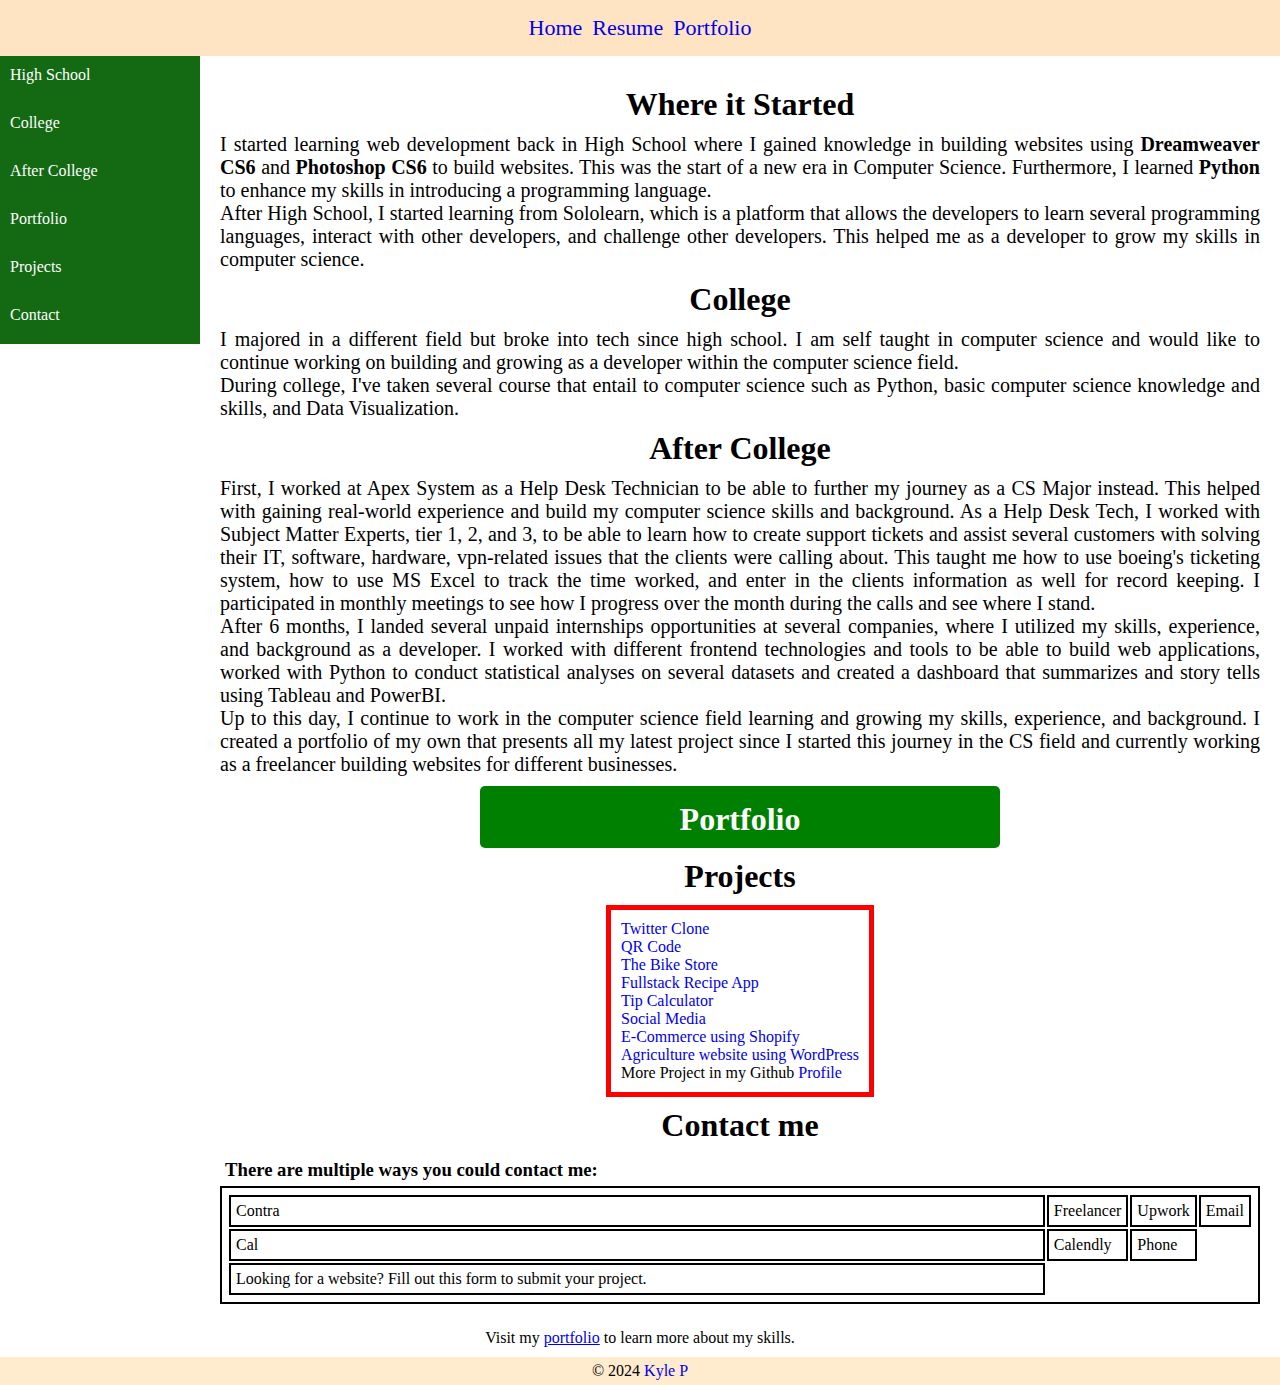
<file: portfolio.html>
<!DOCTYPE html>
<html lang="en">

<head>
    <meta charset="UTF-8">
    <meta name="viewport" content="width=device-width, initial-scale=1.0">
    <link rel="stylesheet" href="portfolio.css">
    <title>Kyle P: Project 2 - Portfolio</title>
</head>

<body>
    <nav id="main-nav">
        <ul>
            <li>
                <a href="index.html">
                    Home
                </a>
            </li>
            <li>
                <a href="resume.html">
                    Resume
                </a>
            </li>
            <li>
                <a href="portfolio.html">
                    Portfolio
                </a>
            </li>
        </ul>
    </nav>
    <main>
        <div class="container">
            <!-- Sidebar -->
            <div class="sidebar">
                <a href="#HS">High School</a>
                <a href="#college">College</a>
                <a href="#afterCollege">After College</a>
                <!-- <a href="#Jobs">Jobs</a> -->
                <a href="#portfolio">Portfolio</a>
                <a href="#projects">Projects</a>
                <a href="#contact">Contact</a>
            </div>

            <!-- Main Content -->
            <div class="content">
                <div id="HS">
                    <h1>Where it Started</h1>
                    <p>
                        I started learning web development back in High School where I gained knowledge in building
                        websites
                        using <strong>Dreamweaver CS6</strong> and <strong>Photoshop CS6</strong> to build websites.
                        This was the start of a new era in Computer Science. Furthermore, I learned
                        <strong>Python</strong>
                        to enhance my skills in introducing a programming language.
                    </p>
                    <p>
                        After High School, I started learning from Sololearn, which is a platform that allows the
                        developers
                        to learn several programming languages, interact with other developers, and challenge other
                        developers.
                        This helped me as a developer to grow my skills in computer science.
                    </p>
                </div>

                <div id="college">
                    <h1>College</h1>
                    <p>
                        I majored in a different field but broke into tech since high school. I am self taught in
                        computer science and would like to
                        continue working on building and growing as a developer within the computer science field.
                    </p>
                    <p>
                        During college, I've taken several course that entail to computer science such as Python,
                        basic computer science knowledge and skills, and Data Visualization.
                    </p>
                </div>

                <div id="afterCollege">
                    <h1>After College</h1>
                    <p>
                        First, I worked at Apex System as a Help Desk Technician to be able to further my journey as a
                        CS Major
                        instead.
                        This helped with gaining real-world experience and build my computer science skills and
                        background.
                        As a Help Desk Tech, I worked with Subject Matter Experts, tier 1, 2, and 3, to be able to learn
                        how to
                        create support tickets and
                        assist several customers with solving their IT, software, hardware, vpn-related issues that the
                        clients
                        were calling about.
                        This taught me how to use boeing's ticketing system, how to use MS Excel to track the time
                        worked, and
                        enter in the clients information as well for record keeping.
                        I participated in monthly meetings to see how I progress over the month during the calls and see
                        where I
                        stand.
                    </p>
                    <p>
                        After 6 months, I landed several unpaid internships opportunities at several companies, where I
                        utilized
                        my skills, experience, and background as a developer.
                        I worked with different frontend technologies and tools to be able to build web applications,
                        worked
                        with Python to conduct statistical analyses on several datasets and created a dashboard that
                        summarizes
                        and story tells using Tableau and PowerBI.
                    </p>
                    <p>
                        Up to this day, I continue to work in the computer science field learning and growing my skills,
                        experience, and background.
                        I created a portfolio of my own that presents all my latest project since I started this journey
                        in the
                        CS field and currently working as a freelancer building websites for different businesses.
                    </p>
                </div>

                <div id="portfolio">
                    <h1 class="port">
                        <a href="https://kylepprofile.vercel.app">
                            Portfolio
                        </a>
                    </h1>
                </div>

                <div id="projects">
                    <h1 class="projects">
                        Projects
                    </h1>
                    <div class="box">
                        <ul class="links">
                            <li><a href="https://twitterclone-project.vercel.app/">Twitter Clone</a></li>
                            <li><a href="https://theqrcode.vercel.app/">QR Code</a></li>
                            <li><a href="https://thebikestore.vercel.app/">The Bike Store</a></li>
                            <li><a href="https://recipe--page.vercel.app/">Fullstack Recipe App</a></li>
                            <li><a href="https://tip-calc12.vercel.app/">Tip Calculator</a></li>
                            <li><a href="https://sociallinkprofile.vercel.app/">Social Media</a></li>
                            <li><a href="https://">E-Commerce using Shopify</a></li>
                            <li><a href="https://">Agriculture website using WordPress</a></li>
                            <li>More Project in my Github <a href="https://github.com/Kyl67899">Profile</a></li>
                        </ul>
                    </div>
                </div>

                <div id="Contact">
                    <h1>Contact me</h1>
                    <h3>
                        There are multiple ways you could contact me:
                    </h3>
                    <div class="">
                        <table class="contact">
                            <tr>
                                <td>
                                    <a href="https://contra.com/kyleparsotan_aiasd94z">Contra</a>
                                </td>
                                <td>
                                    <a href="#">Freelancer</a>
                                </td>
                                <td>
                                    <a href="#">Upwork</a>
                                </td>
                                <td>
                                    <a href="mailto:shuttle876@gmail.com">Email</a>
                                </td>
                            </tr>
                            <tr>
                                <td>
                                    <a href="https://cal.com/swedev/15min">Cal</a>
                                </td>
                                <td>
                                    <a href="https://calendly.com/kyleparsotan/15min">Calendly</a>
                                </td>
                                <td>
                                    <a href="phoneto:+15167601266">Phone</a>
                                </td>
                            </tr>
                            <tr>
                                <td>
                                    <a href="">Looking for a website? Fill out this form to submit your project.</a>
                                </td>
                            </tr>
                        </table>
                    </div>

                </div>
            </div>
        </div>
        <div class="bottomNav">
            Visit my <a href="https://kylepprofile.vercel.app">portfolio</a> to learn more about my skills.
        </div>
    </main>
    <footer class="footer">
        &copy; 2024 <a href="https://github.com/Kyl67899/webDev_Project1">Kyle P</a>
    </footer>
</body>

</html>
</file>
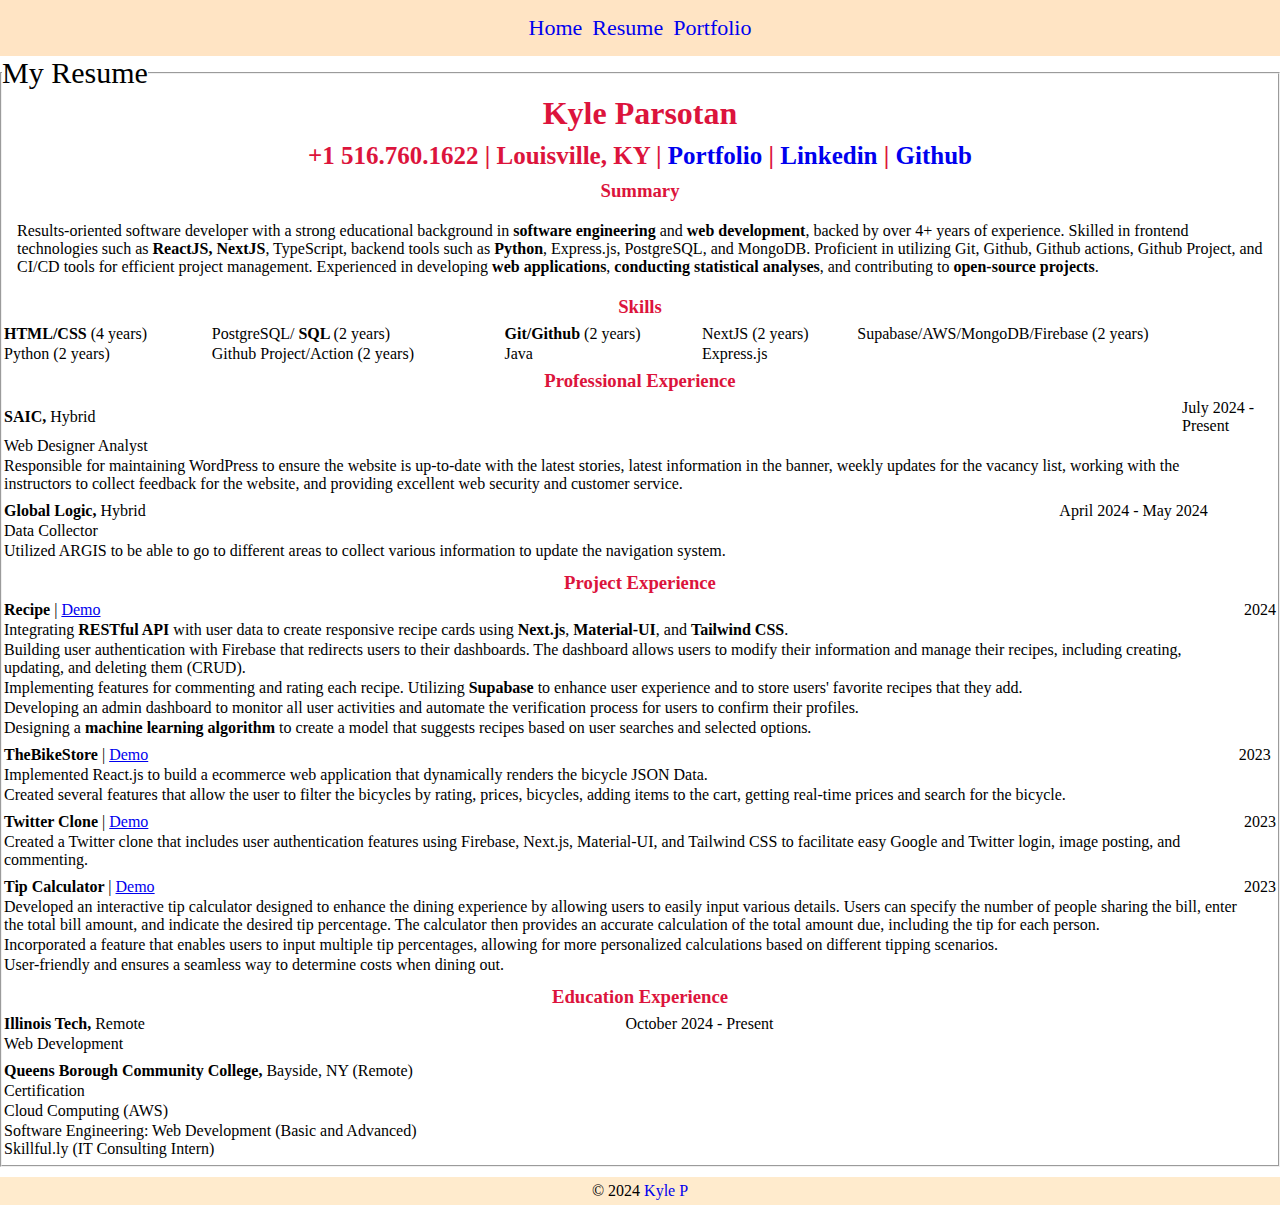
<file: resume.html>
<!DOCTYPE html>
<html lang="en">

<head>
    <meta charset="UTF-8">
    <meta name="viewport" content="width=device-width, initial-scale=1.0">
    <link rel="stylesheet" href="resume.css">
    <title>Kyle P: Project 2 - Resume</title>
</head>

<body>
    <nav id="main-nav">
        <ul>
            <li>
                <a href="index.html">
                    Home
                </a>
            </li>
            <li>
                <a href="resume.html">
                    Resume
                </a>
            </li>
            <li>
                <a href="portfolio.html">
                    Portfolio
                </a>
            </li>
        </ul>
    </nav>
    <main>
        <fieldset class="myinfo">
            <legend>
                My Resume
            </legend>
            <div class="summary">
                <div class="info">
                    <h1>
                        Kyle Parsotan
                    </h1>
                    <h4>
                        +1 516.760.1622 | Louisville, KY | <a href="https://kylepprofile.vercel.app">Portfolio</a>
                        | <a href="https://www.linkedin.com/in/kyle-parsotan">Linkedin</a> |
                        <a href="https://www.github/kyl67899">Github</a>
                    </h4>
                </div>
                <h3>
                    <strong>Summary</strong>
                </h3>
                <p class="para">
                    Results-oriented software developer with a strong educational background in <strong>software
                    engineering</strong> and <strong>web development</strong>,
                    backed by over 4+ years of experience. Skilled in frontend technologies such as <strong>ReactJS,
                    NextJS</strong>, TypeScript,
                    backend tools such as <strong>Python</strong>, Express.js, PostgreSQL, and MongoDB. Proficient in
                    utilizing Git, Github, Github actions,
                    Github Project, and CI/CD tools for efficient project management.
                    Experienced in developing <strong>web applications</strong>, <strong>conducting statistical
                        analyses</strong>, and contributing to <strong>open-source projects</strong>.
                </p>
            </div>
            <div class="skills">
                <h3>
                    <strong>Skills</strong>
                </h3>
                <table class="skills">
                    <tr class="center">
                        <td>
                            <strong>
                                HTML/CSS
                            </strong>
                            (4 years)
                        </td>
                        <td>
                            PostgreSQL/
                            <strong>
                                SQL
                            </strong>
                            (2 years)
                        </td>
                        <td>
                            <strong>
                                Git/Github
                            </strong>
                            (2 years)
                        </td>
                        <td>
                            NextJS (2 years)
                        </td>
                        <td>
                            Supabase/AWS/MongoDB/Firebase (2 years)
                        </td>
                    </tr>

                    <tr class="center">
                        <td>
                            Python (2 years)
                        </td>
                        <td>
                            Github Project/Action (2 years)
                        </td>
                        <td>
                            Java
                        </td>
                        <td>
                            Express.js
                        </td>
                    </tr>
                </table>
                <!-- <div>
                    Python (2 years)
                </div>
                <div>
                    Github Project/Action (2 years)
                </div>
                <div>
                    Java
                </div>
                <div>
                    Express.js
                </div> -->
            </div>
            <div class="expo">
                <h3>
                    Professional Experience
                </h3>
                <div class="">
                    <div class="">
                        <table class="experience">
                            <tr>
                                <td>
                                    <strong>
                                        SAIC,
                                    </strong>
                                    Hybrid
                                </td>
                                <td>
                                    July 2024 - Present
                                </td>
                            </tr>
                            <tr>
                                <td>
                                    Web Designer Analyst
                                </td>
                            </tr>
                            <tr>
                                <td>
                                    Responsible for maintaining WordPress to ensure the website is up-to-date with the
                                    latest stories, latest information in the banner, weekly updates for the vacancy
                                    list, working with the instructors to collect feedback for the website, and
                                    providing excellent web security and customer service.
                                </td>
                            </tr>
                        </table>
                        <table class="experience">
                            <tr>
                                <td>
                                    <strong>
                                        Global Logic,
                                    </strong>
                                    Hybrid
                                </td>
                                <td>
                                    April 2024 - May 2024
                                </td>
                            </tr>
                            <tr>
                                <td>
                                    Data Collector
                                </td>
                            </tr>
                            <tr>
                                <td>
                                    Utilized ARGIS to be able to go to different areas to collect various information to update the navigation system.
                                </td>
                            </tr>
                        </table>
                    </div>
                </div>

                <div class="">
                    <h3>
                        Project Experience
                    </h3>
                    <div class="">
                        <table class="project">
                            <tr>
                                <td>
                                    <strong>
                                        Recipe
                                    </strong> |
                                    <a href="https://recipe--page.vercel.app">
                                        Demo
                                    </a>
                                </td>
                                <td>
                                    2024
                                </td>
                                <!-- <td>
                                <a href="https://recipe--page.vercel.app">
                                    Link
                                </a>
                            </td>
                            <p>
                                2024
                            </p> -->
                            </tr>
                            <tr>
                                <td>
                                    Integrating <strong>RESTful API</strong> with user data to create responsive recipe
                                    cards using <strong>Next.js</strong>, <strong>Material-UI</strong>, and
                                    <strong>Tailwind CSS</strong>.
                                </td>
                            </tr>
                            <tr>
                                <td>
                                    Building user authentication with Firebase that redirects users to their dashboards.
                                    The dashboard allows users to modify their information and manage their recipes,
                                    including creating, updating, and deleting them (CRUD).
                                </td>
                            </tr>
                            <tr>
                                <td>
                                    Implementing features for commenting and rating each recipe.
                                    Utilizing <strong>Supabase</strong> to enhance user experience and to store users'
                                    favorite recipes that they add.
                                </td>
                            </tr>
                            <tr>
                                <td>
                                    Developing an admin dashboard to monitor all user activities and automate the
                                    verification process for users to confirm their profiles.
                                </td>
                            </tr>
                            <tr>
                                <td>
                                    Designing a <strong>machine learning algorithm</strong> to create a model that
                                    suggests recipes based on user searches and selected options.
                                </td>
                            </tr>
                        </table>

                        <table class="project">
                            <tr>
                                <td>
                                    <strong>
                                        TheBikeStore
                                    </strong> |
                                    <a href="https://thebikestore.vercel.app">
                                        Demo
                                    </a>
                                </td>
                                <td>
                                    2023
                                </td>
                            </tr>
                            <tr>
                                <td>
                                    Implemented React.js to build a ecommerce web application that 
                                    dynamically renders the bicycle JSON Data.
                                </td>
                            </tr>
                            <tr>
                                <td>
                                    Created several features that allow the user to filter the bicycles by rating,
                                    prices, bicycles, adding items to the cart, getting real-time prices and search for the bicycle.
                                </td>
                            </tr>
                        </table>

                        <table class="project">
                            <tr>
                                <td>
                                    <strong>
                                        Twitter Clone
                                    </strong> |
                                    <a href="https://twitterclone-project.vercel.app">
                                        Demo
                                    </a>
                                </td>
                                <td>
                                    2023
                                </td>
                            </tr>
                            <tr>
                                <td>
                                    Created a Twitter clone that includes user authentication features using Firebase, Next.js, Material-UI, 
                                    and Tailwind CSS to facilitate easy Google and Twitter login, image posting, and commenting.
                                </td>
                            </tr>
                        </table>

                        <table class="project">
                            <tr>
                                <td>
                                    <strong>
                                        Tip Calculator
                                    </strong> |
                                    <a href="https://tip-calc12.vercel.app">
                                        Demo
                                    </a>
                                </td>
                                <td>
                                    2023
                                </td>
                            </tr>
                            <tr>
                                <td>
                                    Developed an interactive tip calculator designed to enhance the dining experience by allowing users to easily input various details. Users can specify the number of people sharing the bill, 
                                    enter the total bill amount, and indicate the desired tip percentage. 
                                    The calculator then provides an accurate calculation of the total amount due, including the tip for each person.                               
                                </td>
                            </tr>
                            <tr>
                                <td>
                                    Incorporated a feature that enables users to input multiple tip percentages, allowing for more personalized calculations based on different tipping scenarios.
                                </td>
                            </tr>
                            <tr>
                                <td>
                                    User-friendly and ensures a seamless way to determine costs when dining out.
                                </td>
                            </tr>
                        </table>
                    </div>
                </div>
                <div class="edu">
                    <h3>
                        Education Experience
                    </h3>
                    <table class="edu">
                        <tr>
                            <td>
                                <strong>
                                    Illinois Tech,
                                </strong>
                                Remote
                            </td>
                            <td>
                                October 2024 - Present
                            </td>
                        </tr>
                        <tr>
                            <td>
                                <li>
                                    Web Development
                                </li>
                            </td>
                        </tr>
                    </table>
                    <div class="">
                        <table>
                            <tr>
                                <td>
                                    <strong>
                                        Queens Borough Community College,
                                    </strong>
                                    Bayside, NY (Remote)
                                </td>
                            </tr>
                            <tr>
                                <td>
                                    Certification
                                </td>
                            </tr>
                            <tr>
                                <td>
                                    <li>
                                        Cloud Computing (AWS)
                                    </li>
                                </td>
                            </tr>
                            <tr>
                                <td>
                                    <li>
                                        Software Engineering: Web Development (Basic and Advanced)
                                    </li>
                                    <li>
                                        Skillful.ly (IT Consulting Intern)
                                    </li>
                                </td>
                            </tr>
                        </table>
                    </div>
                </div>
        </fieldset>
    </main>
    <footer class="footer">
        &copy; 2024 <a href="https://kylepprofile.vercel.app">Kyle P</a>
    </footer>
</body>

</html>
</file>
<file: portfolio.css>
* {
  box-sizing: border-box;
  margin: 0;
  padding: 0;
}

html,
body {
  width: 100%;
  height: 100%;
}

#main-nav {
}

#main-nav ul {
  display: flex;
  justify-content: center;
  font-size: 22px;
  padding: 10px;
  background-color: bisque;
}

#main-nav ul li {
  list-style-type: none;
  padding: 5px;
}

#main-nav ul li a{
    text-decoration: none;
}

#main-nav a:hover{
    text-decoration: underline;
}

h1 {
  text-align: center;
  padding: 10px;
}

h3 {
  text-align: left;
  padding: 5px;
}

p {
  font-size: 20px;
}

/* bottom nav */
.bottomNav {
  margin-top: 5px;
  text-align: center;
}

body {
  margin: 0;
  padding: 0;
}

.container {
  display: flex;
}

.sidebar {
  width: 200px;
  /* height: 100vh; */
  background-color: #136a13;
  color: #fff;
  box-sizing: border-box;
  position: fixed;
}

.content {
  flex: 1;
  padding: 20px;
  box-sizing: border-box;
  margin-left: 200px;
  text-align: justify;
}

.sidebar a {
  display: block;
  color: #fff;
  text-decoration: none;
  padding: 10px;
  margin-bottom: 10px;
  transition: background-color 0.3s;
}

/* Change background color on hover */
.sidebar a:hover {
  background-color: #2980b9;
}

/* portfolio */
.port {
  background-color: green;
  border-radius: 5px;
  width: 50%;
  margin: 10px auto auto;
  padding-top: 15px;
}

.port:hover {
  background-color: black;
  color: #2980b9;
  transition: background-color 4s ease;
  cursor: pointer;
}

.port a {
    color: #fff;
  text-decoration: none;
}

/* projects */
.box {
  display: flex;
  justify-content: center;
}

.links {
  border: 5px solid red;
  list-style-type: none;
  padding: 10px;
}

.links li a {
  text-decoration: none;
}

.links li a:hover {
  text-decoration: underline;
  cursor: pointer;
}

/* contact */
/* table */
.contact,
tr,
td {
  border: 2px solid;
  width: 100%;
  padding: 5px;
}

.contact a {
  text-decoration: none;
  color: #000;
}

.contact a:hover {
  text-decoration: underline;
}

td:hover {
  background-color: lightgreen;
  transition: background-color 2s ease;
}

/* footer */
.footer {
  background-color: blanchedalmond;
  text-align: center;
  margin-top: 10px;
  padding: 5px;
}

.footer a {
  text-decoration: none;
}

.footer a:hover {
  text-decoration: underline;
  cursor: pointer;
}
</file>
<file: resume.css>
*{
    box-sizing: border-box;
    margin: 0;
    padding: 0;
}

html,
body{
    width: 100%;
    height: 100%;
}

#main-nav ul{
    display: flex;
    justify-content: center;
    font-size: 22px;
    padding: 10px;
    background-color: bisque;
}

#main-nav ul li{
    list-style-type: none;
    padding: 5px;
}

#main-nav ul li a{
    text-decoration: none;
}

#main-nav a:hover{
    text-decoration: underline;
}

h1, h4, h3, para{
    text-align: center;
    padding: 5px;
    color: crimson;
}

.para{
    padding: 15px;
}

h4{
    font-size: 25px;
}

legend{
    font-size: 30px;
}

/* table */
/* table, th, td {
    border: 1px solid;
} */

.info h4 a{
    text-decoration: none;
}

.info h4 a:hover{
    text-decoration: underline;
    cursor: pointer;
}


.skills{
    width: 100%;
    margin-left: auto;
    margin-right: auto;
}

.experience, 
.project,
.edu{
    width: 100%;
    padding-bottom: 5px;
}

/* footer */
.footer{
    background-color: blanchedalmond;
    text-align: center;
    margin-top: 10px;
    padding: 5px;
}

.footer a{
   text-decoration: none;
}

.footer a:hover{
    text-decoration: underline;
}
</file>
